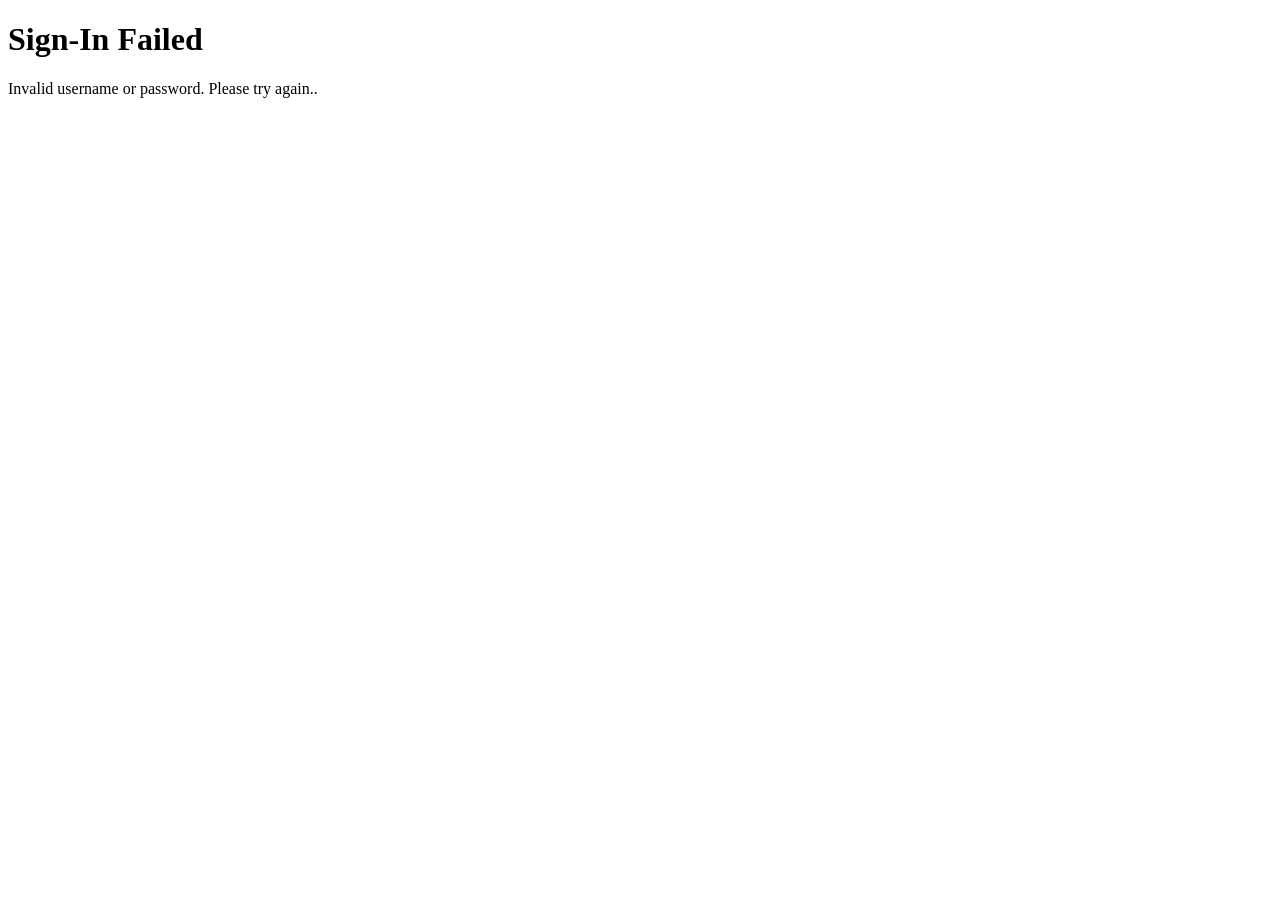
<file: delivery/Templates/fail.html>
<!DOCTYPE html>
<html lang="en">
<head>
    <meta charset="UTF-8">
    <meta name="viewport" content="width=device-width, initial-scale=1.0">
    <title>Document</title>
</head>
<body>
    <h1>Sign-In Failed</h1>
    <p>Invalid username or password. Please try again..</p>
</body>
</html>
</file>
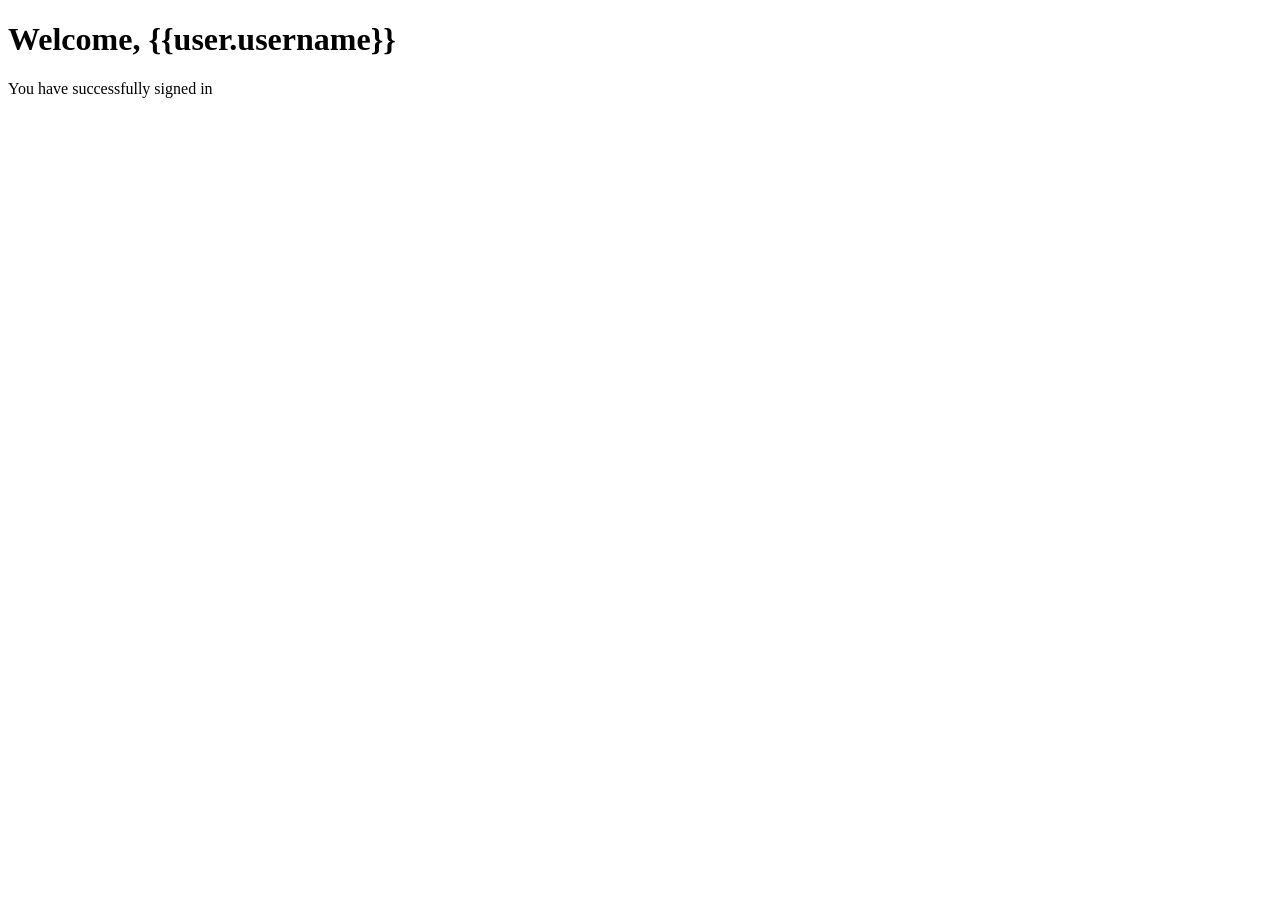
<file: delivery/Templates/success.html>
<!DOCTYPE html>
<html lang="en">
<head>
    <meta charset="UTF-8">
    <meta name="viewport" content="width=device-width, initial-scale=1.0">
    <title>Document</title>
</head>
<body>
    <h1>Welcome, {{user.username}}</h1>
    <p>You have successfully signed in</p>
</body>
</html>
</file>
